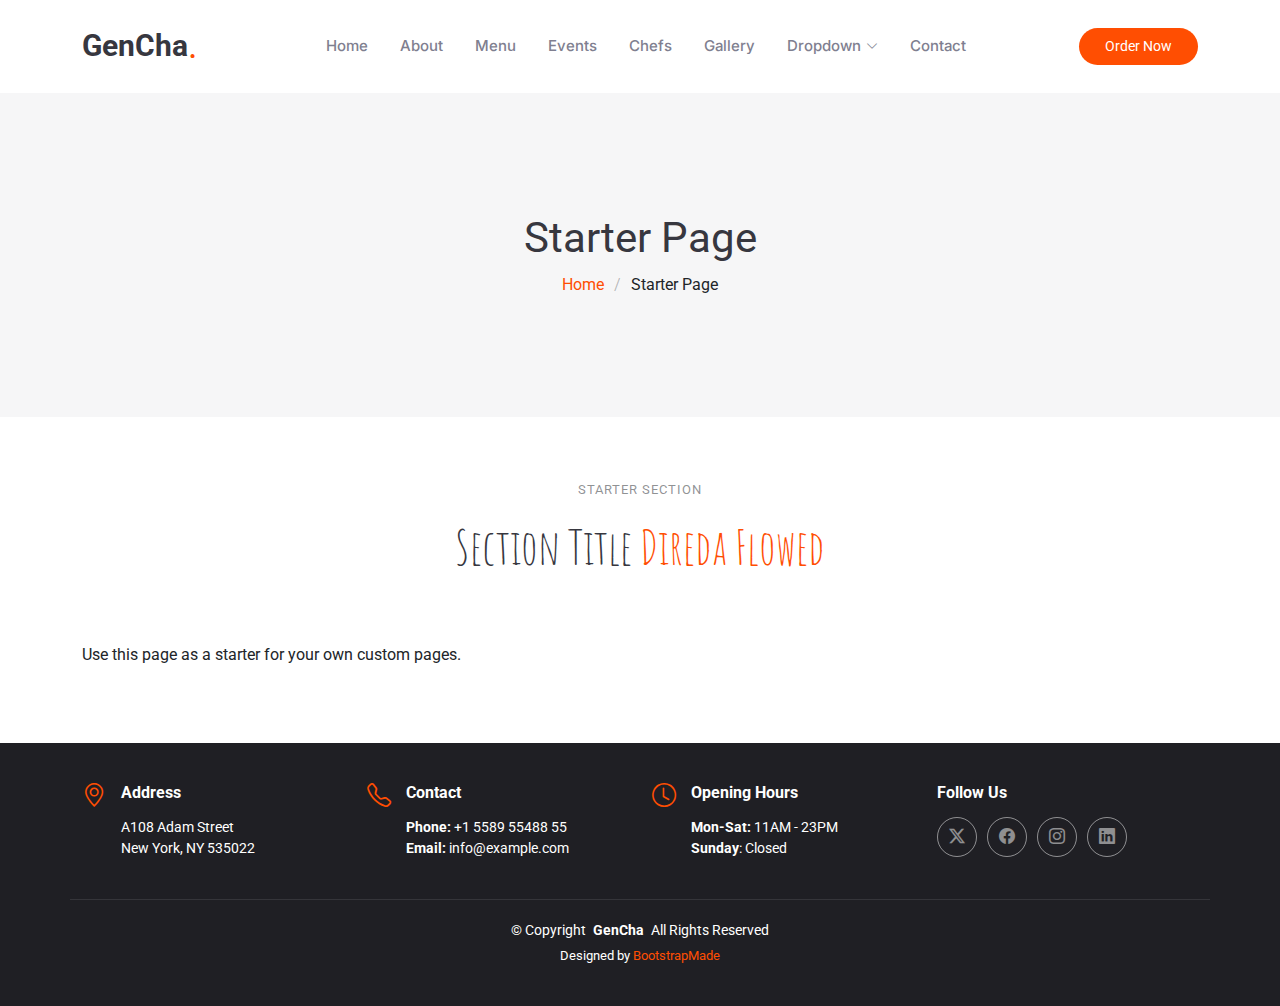
<file: starter-page.html>
<!DOCTYPE html>
<html lang="en">

<head>
  <meta charset="utf-8">
  <meta content="width=device-width, initial-scale=1.0" name="viewport">
  <title>Starter Page - GenCha Bootstrap Template</title>
  <meta name="description" content="">
  <meta name="keywords" content="">

  <!-- Favicons -->
  <link href="assets/img/favicon.png" rel="icon">
  <link href="assets/img/apple-touch-icon.png" rel="apple-touch-icon">

  <!-- Fonts -->
  <link href="https://fonts.googleapis.com" rel="preconnect">
  <link href="https://fonts.gstatic.com" rel="preconnect" crossorigin>
  <link href="https://fonts.googleapis.com/css2?family=Roboto:ital,wght@0,100;0,300;0,400;0,500;0,700;0,900;1,100;1,300;1,400;1,500;1,700;1,900&family=Inter:wght@100;200;300;400;500;600;700;800;900&family=Amatic+SC:wght@400;700&display=swap" rel="stylesheet">

  <!-- Vendor CSS Files -->
  <link href="assets/vendor/bootstrap/css/bootstrap.min.css" rel="stylesheet">
  <link href="assets/vendor/bootstrap-icons/bootstrap-icons.css" rel="stylesheet">
  <link href="assets/vendor/aos/aos.css" rel="stylesheet">
  <link href="assets/vendor/glightbox/css/glightbox.min.css" rel="stylesheet">
  <link href="assets/vendor/swiper/swiper-bundle.min.css" rel="stylesheet">

  <!-- Main CSS File -->
  <link href="assets/css/main.css" rel="stylesheet">

  <!-- =======================================================
  * Template Name: GenCha
  * Template URL: https://bootstrapmade.com/GenCha-bootstrap-restaurant-website-template/
  * Updated: Aug 07 2024 with Bootstrap v5.3.3
  * Author: BootstrapMade.com
  * License: https://bootstrapmade.com/license/
  ======================================================== -->
</head>

<body class="starter-page-page">

  <header id="header" class="header d-flex align-items-center sticky-top">
    <div class="container position-relative d-flex align-items-center justify-content-between">

      <a href="index.html" class="logo d-flex align-items-center me-auto me-xl-0">
        <!-- Uncomment the line below if you also wish to use an image logo -->
        <!-- <img src="assets/img/logo.png" alt=""> -->
        <h1 class="sitename">GenCha</h1>
        <span>.</span>
      </a>

      <nav id="navmenu" class="navmenu">
        <ul>
          <li><a href="#hero">Home<br></a></li>
          <li><a href="#about">About</a></li>
          <li><a href="#menu">Menu</a></li>
          <li><a href="#events">Events</a></li>
          <li><a href="#chefs">Chefs</a></li>
          <li><a href="#gallery">Gallery</a></li>
          <li class="dropdown"><a href="#"><span>Dropdown</span> <i class="bi bi-chevron-down toggle-dropdown"></i></a>
            <ul>
              <li><a href="#">Dropdown 1</a></li>
              <li class="dropdown"><a href="#"><span>Deep Dropdown</span> <i class="bi bi-chevron-down toggle-dropdown"></i></a>
                <ul>
                  <li><a href="#">Deep Dropdown 1</a></li>
                  <li><a href="#">Deep Dropdown 2</a></li>
                  <li><a href="#">Deep Dropdown 3</a></li>
                  <li><a href="#">Deep Dropdown 4</a></li>
                  <li><a href="#">Deep Dropdown 5</a></li>
                </ul>
              </li>
              <li><a href="#">Dropdown 2</a></li>
              <li><a href="#">Dropdown 3</a></li>
              <li><a href="#">Dropdown 4</a></li>
            </ul>
          </li>
          <li><a href="#contact">Contact</a></li>
        </ul>
        <i class="mobile-nav-toggle d-xl-none bi bi-list"></i>
      </nav>

      <a class="btn-getstarted" href="index.html#book-a-table">Order Now</a>

    </div>
  </header>

  <main class="main">

    <!-- Page Title -->
    <div class="page-title" data-aos="fade">
      <div class="container">
        <h1>Starter Page</h1>
        <nav class="breadcrumbs">
          <ol>
            <li><a href="index.html">Home</a></li>
            <li class="current">Starter Page</li>
          </ol>
        </nav>
      </div>
    </div><!-- End Page Title -->

    <!-- Starter Section Section -->
    <section id="starter-section" class="starter-section section">

      <!-- Section Title -->
      <div class="container section-title" data-aos="fade-up">
        <h2>Starter Section</h2>
        <p><span>Section Title</span> <span class="description-title">Direda Flowed</span></p>
      </div><!-- End Section Title -->

      <div class="container" data-aos="fade-up">
        <p>Use this page as a starter for your own custom pages.</p>
      </div>

    </section><!-- /Starter Section Section -->

  </main>

  <footer id="footer" class="footer dark-background">

    <div class="container">
      <div class="row gy-3">
        <div class="col-lg-3 col-md-6 d-flex">
          <i class="bi bi-geo-alt icon"></i>
          <div class="address">
            <h4>Address</h4>
            <p>A108 Adam Street</p>
            <p>New York, NY 535022</p>
            <p></p>
          </div>

        </div>

        <div class="col-lg-3 col-md-6 d-flex">
          <i class="bi bi-telephone icon"></i>
          <div>
            <h4>Contact</h4>
            <p>
              <strong>Phone:</strong> <span>+1 5589 55488 55</span><br>
              <strong>Email:</strong> <span>info@example.com</span><br>
            </p>
          </div>
        </div>

        <div class="col-lg-3 col-md-6 d-flex">
          <i class="bi bi-clock icon"></i>
          <div>
            <h4>Opening Hours</h4>
            <p>
              <strong>Mon-Sat:</strong> <span>11AM - 23PM</span><br>
              <strong>Sunday</strong>: <span>Closed</span>
            </p>
          </div>
        </div>

        <div class="col-lg-3 col-md-6">
          <h4>Follow Us</h4>
          <div class="social-links d-flex">
            <a href="#" class="twitter"><i class="bi bi-twitter-x"></i></a>
            <a href="#" class="facebook"><i class="bi bi-facebook"></i></a>
            <a href="#" class="instagram"><i class="bi bi-instagram"></i></a>
            <a href="#" class="linkedin"><i class="bi bi-linkedin"></i></a>
          </div>
        </div>

      </div>
    </div>

    <div class="container copyright text-center mt-4">
      <p>© <span>Copyright</span> <strong class="px-1 sitename">GenCha</strong> <span>All Rights Reserved</span></p>
      <div class="credits">
        <!-- All the links in the footer should remain intact. -->
        <!-- You can delete the links only if you've purchased the pro version. -->
        <!-- Licensing information: https://bootstrapmade.com/license/ -->
        <!-- Purchase the pro version with working PHP/AJAX contact form: [buy-url] -->
        Designed by <a href="https://bootstrapmade.com/">BootstrapMade</a>
      </div>
    </div>

  </footer>

  <!-- Scroll Top -->
  <a href="#" id="scroll-top" class="scroll-top d-flex align-items-center justify-content-center"><i class="bi bi-arrow-up-short"></i></a>

  <!-- Preloader -->
  <div id="preloader"></div>

  <!-- Vendor JS Files -->
  <script src="assets/vendor/bootstrap/js/bootstrap.bundle.min.js"></script>
  <script src="assets/vendor/php-email-form/validate.js"></script>
  <script src="assets/vendor/aos/aos.js"></script>
  <script src="assets/vendor/glightbox/js/glightbox.min.js"></script>
  <script src="assets/vendor/purecounter/purecounter_vanilla.js"></script>
  <script src="assets/vendor/swiper/swiper-bundle.min.js"></script>

  <!-- Main JS File -->
  <script src="assets/js/main.js"></script>

</body>

</html>
</file>
<file: assets/css/main.css>
/**
* Template Name: GenCha
* Template URL: https://bootstrapmade.com/GenCha-bootstrap-restaurant-website-template/
* Updated: Aug 07 2024 with Bootstrap v5.3.3
* Author: BootstrapMade.com
* License: https://bootstrapmade.com/license/
*/

/*--------------------------------------------------------------
# Font & Color Variables
# Help: https://bootstrapmade.com/color-system/
--------------------------------------------------------------*/
/* Fonts */
:root {
  --default-font: "Roboto", system-ui, -apple-system, "Segoe UI", Roboto, "Helvetica Neue", Arial, "Noto Sans", "Liberation Sans", sans-serif, "Apple Color Emoji", "Segoe UI Emoji", "Segoe UI Symbol", "Noto Color Emoji";
  --heading-font: "Amatic SC", sans-serif;
  --nav-font: "Inter", sans-serif;
}

/* Global Colors - The following color variables are used throughout the website. Updating them here will change the color scheme of the entire website */
:root {
  --background-color: #ffffff;
  /* Background color for the entire website, including individual sections */
  --default-color: #212529;
  /* Default color used for the majority of the text content across the entire website */
  --heading-color: #37373f;
  /* Color for headings, subheadings and title throughout the website */
  --accent-color: #ff4e02;
  /* Accent color that represents your brand on the website. It's used for buttons, links, and other elements that need to stand out */
  --surface-color: #ffffff;
  /* The surface color is used as a background of boxed elements within sections, such as cards, icon boxes, or other elements that require a visual separation from the global background. */
  --contrast-color: #ffffff;
  /* Contrast color for text, ensuring readability against backgrounds of accent, heading, or default colors. */
}

/* Nav Menu Colors - The following color variables are used specifically for the navigation menu. They are separate from the global colors to allow for more customization options */
:root {
  --nav-color: #7f7f90;
  /* The default color of the main navmenu links */
  --nav-hover-color: #ff4e02;
  /* Applied to main navmenu links when they are hovered over or active */
  --nav-mobile-background-color: #ffffff;
  /* Used as the background color for mobile navigation menu */
  --nav-dropdown-background-color: #ffffff;
  /* Used as the background color for dropdown items that appear when hovering over primary navigation items */
  --nav-dropdown-color: #7f7f90;
  /* Used for navigation links of the dropdown items in the navigation menu. */
  --nav-dropdown-hover-color: #ff4e02;
  /* Similar to --nav-hover-color, this color is applied to dropdown navigation links when they are hovered over. */
}

/* Color Presets - These classes override global colors when applied to any section or element, providing reuse of the sam color scheme. */

.light-background {
  --background-color: #f2f2f2;
  --surface-color: #ffffff;
}

.dark-background {
  --background-color: #1f1f24;
  --default-color: #ffffff;
  --heading-color: #ffffff;
  --surface-color: #37373f;
  --contrast-color: #ffffff;
}

/* Smooth scroll */
:root {
  scroll-behavior: smooth;
}

/*--------------------------------------------------------------
# General Styling & Shared Classes
--------------------------------------------------------------*/
body {
  color: var(--default-color);
  background-color: var(--background-color);
  font-family: var(--default-font);
}

a {
  color: var(--accent-color);
  text-decoration: none;
  transition: 0.3s;
}

a:hover {
  color: color-mix(in srgb, var(--accent-color), transparent 25%);
  text-decoration: none;
}

h1,
h2,
h3,
h4,
h5,
h6 {
  color: var(--heading-color);
  font-family: var(--heading-font);
}

/* Pulsating Play Button
------------------------------*/
.pulsating-play-btn {
  width: 94px;
  height: 94px;
  background: radial-gradient(var(--accent-color) 50%, color-mix(in srgb, var(--accent-color), transparent 75%) 52%);
  border-radius: 50%;
  display: block;
  position: relative;
  overflow: hidden;
}

.pulsating-play-btn:before {
  content: "";
  position: absolute;
  width: 120px;
  height: 120px;
  animation-delay: 0s;
  animation: pulsate-play-btn 2s;
  animation-direction: forwards;
  animation-iteration-count: infinite;
  animation-timing-function: steps;
  opacity: 1;
  border-radius: 50%;
  border: 5px solid color-mix(in srgb, var(--accent-color), transparent 30%);
  top: -15%;
  left: -15%;
  background: rgba(198, 16, 0, 0);
}

.pulsating-play-btn:after {
  content: "";
  position: absolute;
  left: 50%;
  top: 50%;
  transform: translateX(-40%) translateY(-50%);
  width: 0;
  height: 0;
  border-top: 10px solid transparent;
  border-bottom: 10px solid transparent;
  border-left: 15px solid #fff;
  z-index: 100;
  transition: all 400ms cubic-bezier(0.55, 0.055, 0.675, 0.19);
}

.pulsating-play-btn:hover:before {
  content: "";
  position: absolute;
  left: 50%;
  top: 50%;
  transform: translateX(-40%) translateY(-50%);
  width: 0;
  height: 0;
  border: none;
  border-top: 10px solid transparent;
  border-bottom: 10px solid transparent;
  border-left: 15px solid #fff;
  z-index: 200;
  animation: none;
  border-radius: 0;
}

.pulsating-play-btn:hover:after {
  border-left: 15px solid var(--accent-color);
  transform: scale(20);
}

@keyframes pulsate-play-btn {
  0% {
    transform: scale(0.6, 0.6);
    opacity: 1;
  }

  100% {
    transform: scale(1, 1);
    opacity: 0;
  }
}

/* PHP Email Form Messages
------------------------------*/
.php-email-form .error-message {
  display: none;
  background: #df1529;
  color: #ffffff;
  text-align: left;
  padding: 15px;
  margin-bottom: 24px;
  font-weight: 600;
}

.php-email-form .sent-message {
  display: none;
  color: #ffffff;
  background: #059652;
  text-align: center;
  padding: 15px;
  margin-bottom: 24px;
  font-weight: 600;
}

.php-email-form .loading {
  display: none;
  background: var(--surface-color);
  text-align: center;
  padding: 15px;
  margin-bottom: 24px;
}

.php-email-form .loading:before {
  content: "";
  display: inline-block;
  border-radius: 50%;
  width: 24px;
  height: 24px;
  margin: 0 10px -6px 0;
  border: 3px solid var(--accent-color);
  border-top-color: var(--surface-color);
  animation: php-email-form-loading 1s linear infinite;
}

@keyframes php-email-form-loading {
  0% {
    transform: rotate(0deg);
  }

  100% {
    transform: rotate(360deg);
  }
}

/*--------------------------------------------------------------
# Global Header
--------------------------------------------------------------*/
.header {
  color: var(--default-color);
  background-color: var(--background-color);
  padding: 20px 0;
  transition: all 0.5s;
  z-index: 997;
}

.header .logo {
  line-height: 1;
}

.header .logo img {
  max-height: 36px;
  margin-right: 8px;
}

.header .logo h1 {
  font-size: 30px;
  margin: 0;
  font-weight: 700;
  color: var(--heading-color);
  font-family: var(--default-font);
}

.header .logo span {
  color: var(--accent-color);
  font-size: 36px;
}

.header .btn-getstarted,
.header .btn-getstarted:focus {
  color: var(--contrast-color);
  background: var(--accent-color);
  font-size: 14px;
  padding: 8px 26px;
  margin: 0;
  border-radius: 50px;
  transition: 0.3s;
}

.header .btn-getstarted:hover,
.header .btn-getstarted:focus:hover {
  color: var(--contrast-color);
  background: color-mix(in srgb, var(--accent-color), transparent 15%);
}

@media (max-width: 1200px) {
  .header .logo {
    order: 1;
  }

  .header .btn-getstarted {
    order: 2;
    margin: 0 15px 0 0;
    padding: 6px 20px;
  }

  .header .navmenu {
    order: 3;
  }
}

.scrolled .header {
  box-shadow: 0px 0 18px rgba(0, 0, 0, 0.1);
}

/*--------------------------------------------------------------
# Navigation Menu
--------------------------------------------------------------*/
/* Desktop Navigation */
@media (min-width: 1200px) {
  .navmenu {
    padding: 0;
  }

  .navmenu ul {
    margin: 0;
    padding: 0;
    display: flex;
    list-style: none;
    align-items: center;
  }

  .navmenu li {
    position: relative;
  }

  .navmenu>ul>li {
    white-space: nowrap;
    padding: 15px 14px;
  }

  .navmenu>ul>li:last-child {
    padding-right: 0;
  }

  .navmenu a,
  .navmenu a:focus {
    color: var(--nav-color);
    font-size: 15px;
    padding: 0 2px;
    font-family: var(--nav-font);
    font-weight: 500;
    display: flex;
    align-items: center;
    justify-content: space-between;
    white-space: nowrap;
    transition: 0.3s;
    position: relative;
  }

  .navmenu a i,
  .navmenu a:focus i {
    font-size: 12px;
    line-height: 0;
    margin-left: 5px;
    transition: 0.3s;
  }

  .navmenu>ul>li>a:before {
    content: "";
    position: absolute;
    height: 2px;
    bottom: -6px;
    left: 0;
    background-color: var(--nav-hover-color);
    visibility: hidden;
    width: 0px;
    transition: all 0.3s ease-in-out 0s;
  }

  .navmenu a:hover:before,
  .navmenu li:hover>a:before,
  .navmenu .active:before {
    visibility: visible;
    width: 100%;
  }

  .navmenu li:hover>a,
  .navmenu .active,
  .navmenu .active:focus {
    color: color-mix(in srgb, var(--nav-color) 80%, black 50%);
  }

  .navmenu .dropdown ul {
    margin: 0;
    padding: 10px 0;
    background: var(--nav-dropdown-background-color);
    display: block;
    position: absolute;
    visibility: hidden;
    left: 14px;
    top: 130%;
    opacity: 0;
    transition: 0.3s;
    border-radius: 4px;
    z-index: 99;
    box-shadow: 0px 0px 30px rgba(0, 0, 0, 0.1);
  }

  .navmenu .dropdown ul li {
    min-width: 200px;
  }

  .navmenu .dropdown ul a {
    padding: 10px 20px;
    font-size: 15px;
    text-transform: none;
    color: var(--nav-dropdown-color);
  }

  .navmenu .dropdown ul a i {
    font-size: 12px;
  }

  .navmenu .dropdown ul a:hover,
  .navmenu .dropdown ul .active:hover,
  .navmenu .dropdown ul li:hover>a {
    color: var(--nav-dropdown-hover-color);
  }

  .navmenu .dropdown:hover>ul {
    opacity: 1;
    top: 100%;
    visibility: visible;
  }

  .navmenu .dropdown .dropdown ul {
    top: 0;
    left: -90%;
    visibility: hidden;
  }

  .navmenu .dropdown .dropdown:hover>ul {
    opacity: 1;
    top: 0;
    left: -100%;
    visibility: visible;
  }
}

/* Mobile Navigation */
@media (max-width: 1199px) {
  .mobile-nav-toggle {
    color: var(--nav-color);
    font-size: 28px;
    line-height: 0;
    margin-right: 10px;
    cursor: pointer;
    transition: color 0.3s;
  }

  .navmenu {
    padding: 0;
    z-index: 9997;
  }

  .navmenu ul {
    display: none;
    list-style: none;
    position: absolute;
    inset: 60px 20px 20px 20px;
    padding: 10px 0;
    margin: 0;
    border-radius: 6px;
    background-color: var(--nav-mobile-background-color);
    border: 1px solid color-mix(in srgb, var(--default-color), transparent 90%);
    box-shadow: none;
    overflow-y: auto;
    transition: 0.3s;
    z-index: 9998;
  }

  .navmenu a,
  .navmenu a:focus {
    color: var(--nav-dropdown-color);
    padding: 10px 20px;
    font-family: var(--nav-font);
    font-size: 17px;
    font-weight: 500;
    display: flex;
    align-items: center;
    justify-content: space-between;
    white-space: nowrap;
    transition: 0.3s;
  }

  .navmenu a i,
  .navmenu a:focus i {
    font-size: 12px;
    line-height: 0;
    margin-left: 5px;
    width: 30px;
    height: 30px;
    display: flex;
    align-items: center;
    justify-content: center;
    border-radius: 50%;
    transition: 0.3s;
    background-color: color-mix(in srgb, var(--accent-color), transparent 90%);
  }

  .navmenu a i:hover,
  .navmenu a:focus i:hover {
    background-color: var(--accent-color);
    color: var(--contrast-color);
  }

  .navmenu a:hover,
  .navmenu .active,
  .navmenu .active:focus {
    color: var(--nav-dropdown-hover-color);
  }

  .navmenu .active i,
  .navmenu .active:focus i {
    background-color: var(--accent-color);
    color: var(--contrast-color);
    transform: rotate(180deg);
  }

  .navmenu .dropdown ul {
    position: static;
    display: none;
    z-index: 99;
    padding: 10px 0;
    margin: 10px 20px;
    background-color: var(--nav-dropdown-background-color);
    transition: all 0.5s ease-in-out;
  }

  .navmenu .dropdown ul ul {
    background-color: rgba(33, 37, 41, 0.1);
  }

  .navmenu .dropdown>.dropdown-active {
    display: block;
    background-color: rgba(33, 37, 41, 0.03);
  }

  .mobile-nav-active {
    overflow: hidden;
  }

  .mobile-nav-active .mobile-nav-toggle {
    color: #fff;
    position: absolute;
    font-size: 32px;
    top: 15px;
    right: 15px;
    margin-right: 0;
    z-index: 9999;
  }

  .mobile-nav-active .navmenu {
    position: fixed;
    overflow: hidden;
    inset: 0;
    background: rgba(33, 37, 41, 0.8);
    transition: 0.3s;
  }

  .mobile-nav-active .navmenu>ul {
    display: block;
  }
}

/*--------------------------------------------------------------
# Global Footer
--------------------------------------------------------------*/
.footer {
  --heading-font: var(--default-font);
  color: var(--default-color);
  background-color: var(--background-color);
  font-size: 14px;
  padding: 40px 0;
  position: relative;
}

.footer .icon {
  color: var(--accent-color);
  margin-right: 15px;
  font-size: 24px;
  line-height: 0;
}

.footer h4 {
  font-size: 16px;
  font-weight: 700;
  margin-bottom: 15px;
}

.footer .address p {
  margin-bottom: 0px;
}

.footer .social-links a {
  display: flex;
  align-items: center;
  justify-content: center;
  width: 40px;
  height: 40px;
  border-radius: 50%;
  border: 1px solid color-mix(in srgb, var(--default-color), transparent 50%);
  font-size: 16px;
  color: color-mix(in srgb, var(--default-color), transparent 50%);
  margin-right: 10px;
  transition: 0.3s;
}

.footer .social-links a:hover {
  color: var(--accent-color);
  border-color: var(--accent-color);
}

.footer .copyright {
  padding-top: 20px;
  border-top: 1px solid color-mix(in srgb, var(--default-color), transparent 90%);
}

.footer .copyright p {
  margin-bottom: 0;
}

.footer .credits {
  margin-top: 5px;
  font-size: 13px;
}

/*--------------------------------------------------------------
# Preloader
--------------------------------------------------------------*/
#preloader {
  position: fixed;
  inset: 0;
  z-index: 9999;
  overflow: hidden;
  background-color: var(--background-color);
  transition: all 0.6s ease-out;
  width: 100%;
  height: 100vh;
}

#preloader:before,
#preloader:after {
  content: "";
  position: absolute;
  border: 4px solid var(--accent-color);
  border-radius: 50%;
  animation: animate-preloader 2s cubic-bezier(0, 0.2, 0.8, 1) infinite;
}

#preloader:after {
  animation-delay: -0.5s;
}

@keyframes animate-preloader {
  0% {
    width: 10px;
    height: 10px;
    top: calc(50% - 5px);
    left: calc(50% - 5px);
    opacity: 1;
  }

  100% {
    width: 72px;
    height: 72px;
    top: calc(50% - 36px);
    left: calc(50% - 36px);
    opacity: 0;
  }
}

/*--------------------------------------------------------------
# Scroll Top Button
--------------------------------------------------------------*/
.scroll-top {
  position: fixed;
  visibility: hidden;
  opacity: 0;
  right: 15px;
  bottom: -15px;
  z-index: 99999;
  background-color: var(--accent-color);
  width: 44px;
  height: 44px;
  border-radius: 50px;
  transition: all 0.4s;
}

.scroll-top i {
  font-size: 24px;
  color: var(--contrast-color);
  line-height: 0;
}

.scroll-top:hover {
  background-color: color-mix(in srgb, var(--accent-color), transparent 20%);
  color: var(--contrast-color);
}

.scroll-top.active {
  visibility: visible;
  opacity: 1;
  bottom: 15px;
}

/*--------------------------------------------------------------
# Disable aos animation delay on mobile devices
--------------------------------------------------------------*/
@media screen and (max-width: 768px) {
  [data-aos-delay] {
    transition-delay: 0 !important;
  }
}

/*--------------------------------------------------------------
# Global Page Titles & Breadcrumbs
--------------------------------------------------------------*/
.page-title {
  --background-color: color-mix(in srgb, var(--default-color), transparent 96%);
  color: var(--default-color);
  background-color: var(--background-color);
  padding: 120px 0;
  text-align: center;
  position: relative;
}

.page-title h1 {
  font-size: 42px;
  font-weight: 400;
  margin-bottom: 10px;
  font-family: var(--default-font);
}

.page-title .breadcrumbs ol {
  display: flex;
  flex-wrap: wrap;
  list-style: none;
  justify-content: center;
  padding: 0;
  margin: 0;
  font-size: 16px;
  font-weight: 400;
}

.page-title .breadcrumbs ol li+li {
  padding-left: 10px;
}

.page-title .breadcrumbs ol li+li::before {
  content: "/";
  display: inline-block;
  padding-right: 10px;
  color: color-mix(in srgb, var(--default-color), transparent 70%);
}

/*--------------------------------------------------------------
# Global Sections
--------------------------------------------------------------*/
section,
.section {
  color: var(--default-color);
  background-color: var(--background-color);
  padding: 60px 0;
  scroll-margin-top: 92px;
  overflow: clip;
}

@media (max-width: 1199px) {

  section,
  .section {
    scroll-margin-top: 56px;
  }
}

/*--------------------------------------------------------------
# Global Section Titles
--------------------------------------------------------------*/
.section-title {
  text-align: center;
  padding-bottom: 60px;
  position: relative;
}

.section-title h2 {
  font-size: 13px;
  letter-spacing: 1px;
  font-weight: 400;
  padding: 0;
  margin: 0;
  color: color-mix(in srgb, var(--default-color), transparent 50%);
  display: inline-block;
  text-transform: uppercase;
  font-family: var(--default-font);
}

.section-title p {
  color: var(--heading-color);
  margin: 10px 0 0 0;
  font-size: 48px;
  font-weight: 500;
  font-family: var(--heading-font);
}

.section-title p .description-title {
  color: var(--accent-color);
}

/*--------------------------------------------------------------
# Hero Section
--------------------------------------------------------------*/
.hero {
  width: 100%;
  min-height: 60vh;
  position: relative;
  padding: 60px 0;
  display: flex;
  align-items: center;
}

.hero h1 {
  margin: 0;
  font-size: 64px;
  font-weight: 700;
}

.hero p {
  color: color-mix(in srgb, var(--default-color), transparent 30%);
  margin: 5px 0 30px 0;
  font-size: 20px;
  font-weight: 400;
}

.hero .btn-get-started {
  color: var(--contrast-color);
  background: var(--accent-color);
  font-weight: 400;
  font-size: 15px;
  letter-spacing: 1px;
  display: inline-block;
  padding: 10px 28px 12px 28px;
  border-radius: 50px;
  transition: 0.5s;
  box-shadow: 0 8px 28px rgba(0, 0, 0, 0.1);
}

.hero .btn-get-started:hover {
  color: var(--contrast-color);
  background: color-mix(in srgb, var(--accent-color), transparent 15%);
  box-shadow: 0 8px 28px rgba(0, 0, 0, 0.1);
}

.hero .btn-watch-video {
  font-size: 16px;
  transition: 0.5s;
  margin-left: 25px;
  color: var(--default-color);
  font-weight: 500;
}

.hero .btn-watch-video i {
  color: var(--accent-color);
  font-size: 32px;
  transition: 0.3s;
  line-height: 0;
  margin-right: 8px;
}

.hero .btn-watch-video:hover {
  color: var(--accent-color);
}

.hero .btn-watch-video:hover i {
  color: color-mix(in srgb, var(--accent-color), transparent 15%);
}

.hero .animated {
  animation: up-down 2s ease-in-out infinite alternate-reverse both;
}

@media (max-width: 640px) {
  .hero h1 {
    font-size: 28px;
    line-height: 36px;
  }

  .hero p {
    font-size: 18px;
    line-height: 24px;
    margin-bottom: 30px;
  }

  .hero .btn-get-started,
  .hero .btn-watch-video {
    font-size: 13px;
  }
}

@keyframes up-down {
  0% {
    transform: translateY(10px);
  }

  100% {
    transform: translateY(-10px);
  }
}

/*--------------------------------------------------------------
# About Section
--------------------------------------------------------------*/
.about h3 {
  font-weight: 700;
  font-size: 28px;
  margin-bottom: 20px;
}

.about .book-a-table {
  text-align: center;
  border: 4px solid color-mix(in srgb, var(--default-color), transparent 30%);
  padding: 22px;
}

.about .book-a-table h3 {
  font-family: var(--default-font);
  margin: 0 0 0 0;
  font-size: 24px;
}

.about .book-a-table p {
  color: var(--accent-color);
  font-weight: 500;
  font-size: 28px;
  margin: 0;
}

.about .fst-italic {
  color: color-mix(in srgb, var(--default-color), var(--contrast-color) 50%);
}

.about .content ul {
  list-style: none;
  padding: 0;
}

.about .content ul li {
  padding: 0 0 10px 30px;
  position: relative;
}

.about .content ul i {
  position: absolute;
  font-size: 20px;
  left: 0;
  top: -3px;
  color: var(--accent-color);
}

.about .content p:last-child {
  margin-bottom: 0;
}

.about .pulsating-play-btn {
  position: absolute;
  left: calc(50% - 47px);
  top: calc(50% - 47px);
}

/*--------------------------------------------------------------
# Why Us Section
--------------------------------------------------------------*/
.why-us .why-box {
  color: var(--contrast-color);
  background: var(--accent-color);
  padding: 30px;
}

.why-us .why-box h3 {
  color: var(--contrast-color);
  font-family: var(--default-font);
  font-weight: 700;
  font-size: 34px;
  margin-bottom: 30px;
}

.why-us .why-box p {
  margin-bottom: 30px;
}

.why-us .why-box .more-btn {
  display: inline-block;
  background: color-mix(in srgb, var(--contrast-color), transparent 85%);
  padding: 8px 40px 10px 40px;
  color: var(--contrast-color);
  transition: all ease-in-out 0.4s;
  border-radius: 50px;
}

.why-us .why-box .more-btn i {
  font-size: 14px;
}

.why-us .why-box .more-btn:hover {
  color: var(--accent-color);
  background: var(--surface-color);
}

.why-us .icon-box {
  background-color: var(--surface-color);
  text-align: center;
  padding: 40px 30px;
  width: 100%;
  height: 100%;
  border: 1px solid color-mix(in srgb, var(--default-color), transparent 90%);
}

.why-us .icon-box i {
  color: var(--accent-color);
  font-size: 32px;
  margin-bottom: 30px;
  background: color-mix(in srgb, var(--accent-color), transparent 95%);
  border-radius: 50px;
  display: flex;
  align-items: center;
  justify-content: center;
  width: 72px;
  height: 72px;
  transition: 0.3s;
}

.why-us .icon-box h4 {
  font-size: 20px;
  font-weight: 500;
  margin: 0 0 30px 0;
  font-family: var(--default-font);
}

.why-us .icon-box p {
  font-size: 15px;
  color: color-mix(in srgb, var(--default-color), transparent 30%);
}

.why-us .icon-box:hover i {
  color: var(--contrast-color);
  background: var(--accent-color);
}

/*--------------------------------------------------------------
# Stats Section
--------------------------------------------------------------*/
.stats {
  position: relative;
  padding: 120px 0;
}

.stats img {
  position: absolute;
  inset: 0;
  display: block;
  width: 100%;
  height: 100%;
  object-fit: cover;
  z-index: 1;
}

.stats:before {
  content: "";
  background: color-mix(in srgb, var(--background-color), transparent 40%);
  position: absolute;
  inset: 0;
  z-index: 2;
}

.stats .container {
  position: relative;
  z-index: 3;
}

.stats .stats-item {
  padding: 30px;
  width: 100%;
}

.stats .stats-item span {
  font-size: 48px;
  display: block;
  color: var(--default-color);
  font-weight: 700;
}

.stats .stats-item p {
  padding: 0;
  margin: 0;
  font-size: 16px;
  font-weight: 700;
  color: color-mix(in srgb, var(--default-color), transparent 40%);
}

/*--------------------------------------------------------------
# Menu Section
--------------------------------------------------------------*/
.menu .nav-tabs {
  border: 0;
}

.menu .nav-link {
  background-color: var(--background-color);
  color: color-mix(in srgb, var(--default-color), transparent 20%);
  margin: 0 15px;
  padding: 10px 5px;
  transition: 0.3s;
  border-radius: 0;
  cursor: pointer;
  height: 100%;
  border: 0;
  border-bottom: 2px solid color-mix(in srgb, var(--default-color), transparent 80%);
}

@media (max-width: 575px) {
  .menu .nav-link {
    margin: 0 10px;
    padding: 10px 0;
  }
}

.menu .nav-link i {
  padding-right: 15px;
  font-size: 48px;
}

.menu .nav-link h4 {
  font-size: 18px;
  font-weight: 400;
  margin: 0;
  font-family: var(--default-font);
}

@media (max-width: 575px) {
  .menu .nav-link h4 {
    font-size: 16px;
  }
}

.menu .nav-link:hover {
  color: var(--accent-color);
  border-color: var(--accent-color);
}

.menu .nav-link.active {
  background-color: var(--background-color);
  color: var(--accent-color);
  border-color: var(--accent-color);
}

.menu .tab-content .tab-header {
  padding: 30px 0;
}

.menu .tab-content .tab-header p {
  font-size: 14px;
  text-transform: uppercase;
  color: color-mix(in srgb, var(--default-color), transparent 20%);
  margin-bottom: 0;
}

.menu .tab-content .tab-header h3 {
  font-size: 48px;
  font-weight: 700;
  color: var(--accent-color);
}

.menu .tab-content .menu-item {
  text-align-last: center;
}

.menu .tab-content .menu-item .menu-img {
  padding: 0 60px;
  margin-bottom: 15px;
}

.menu .tab-content .menu-item h4 {
  font-size: 24px;
  font-weight: 400;
  margin-bottom: 5px;
  font-family: var(--default-font);
}

.menu .tab-content .menu-item .ingredients {
  font-family: var(--nav-font);
  color: color-mix(in srgb, var(--default-color), transparent 50%);
  margin-bottom: 5px;
}

.menu .tab-content .menu-item .price {
  font-size: 24px;
  font-weight: 700;
  color: var(--accent-color);
}

/*--------------------------------------------------------------
# Testimonials Section
--------------------------------------------------------------*/
.testimonials .testimonials-carousel,
.testimonials .testimonials-slider {
  overflow: hidden;
}

.testimonials .testimonial-item .testimonial-content {
  border-left: 3px solid var(--accent-color);
  padding-left: 30px;
}

.testimonials .testimonial-item .testimonial-img {
  border-radius: 50%;
  border: 4px solid var(--background-color);
  margin: 0 auto;
}

.testimonials .testimonial-item h3 {
  font-size: 20px;
  font-weight: bold;
  margin: 10px 0 5px 0;
}

.testimonials .testimonial-item h4 {
  font-size: 14px;
  color: color-mix(in srgb, var(--default-color), transparent 40%);
  margin: 0 0 10px 0;
}

.testimonials .testimonial-item .stars i {
  color: #ffc107;
  margin: 0 1px;
}

.testimonials .testimonial-item .quote-icon-left,
.testimonials .testimonial-item .quote-icon-right {
  color: color-mix(in srgb, var(--accent-color), transparent 50%);
  font-size: 26px;
  line-height: 0;
}

.testimonials .testimonial-item .quote-icon-left {
  display: inline-block;
  left: -5px;
  position: relative;
}

.testimonials .testimonial-item .quote-icon-right {
  display: inline-block;
  right: -5px;
  position: relative;
  top: 10px;
  transform: scale(-1, -1);
}

.testimonials .testimonial-item p {
  font-style: italic;
}

.testimonials .swiper-wrapper {
  height: auto;
}

.testimonials .swiper-pagination {
  margin-top: 30px;
  position: relative;
}

.testimonials .swiper-pagination .swiper-pagination-bullet {
  width: 12px;
  height: 12px;
  background-color: color-mix(in srgb, var(--default-color), transparent 85%);
  opacity: 1;
}

.testimonials .swiper-pagination .swiper-pagination-bullet-active {
  background-color: var(--accent-color);
}

/*--------------------------------------------------------------
# Events Section
--------------------------------------------------------------*/
.events .container-fluid {
  padding: 0;
}

.events .event-item {
  background-size: cover;
  background-position: cente;
  min-height: 600px;
  padding: 30px;
}

@media (max-width: 575px) {
  .events .event-item {
    min-height: 500px;
  }
}

.events .event-item:before {
  content: "";
  background: rgba(0, 0, 0, 0.6);
  position: absolute;
  inset: 0;
}

.events .event-item h3 {
  font-size: 24px;
  font-weight: 700;
  margin-bottom: 5px;
  color: #ffffff;
  position: relative;
}

.events .event-item .price {
  color: #ffffff;
  border-bottom: 2px solid var(--accent-color);
  font-size: 32px;
  font-weight: 700;
  margin-bottom: 15px;
  position: relative;
}

.events .event-item .description {
  margin-bottom: 0;
  color: rgba(255, 255, 255, 0.8);
  position: relative;
}

.events .swiper-wrapper {
  height: auto;
}

.events .swiper-pagination {
  margin-top: 20px;
  position: relative;
}

.events .swiper-pagination .swiper-pagination-bullet {
  width: 10px;
  height: 10px;
  background-color: color-mix(in srgb, var(--default-color), transparent 85%);
  opacity: 1;
}

.events .swiper-pagination .swiper-pagination-bullet-active {
  background-color: var(--accent-color);
}

/*--------------------------------------------------------------
# Chefs Section
--------------------------------------------------------------*/
.chefs .team-member {
  background-color: var(--surface-color);
  box-shadow: 0px 0 30px rgba(0, 0, 0, 0.1);
  overflow: hidden;
  text-align: center;
  border-radius: 5px;
  transition: 0.3s;
}

.chefs .team-member .member-img {
  position: relative;
  overflow: hidden;
}

.chefs .team-member .member-img:after {
  position: absolute;
  content: "";
  left: -1px;
  right: -1px;
  bottom: -1px;
  height: 100%;
  background-color: var(--surface-color);
  -webkit-mask: url("../img/team-shape.svg") no-repeat center bottom;
  mask: url("../img/team-shape.svg") no-repeat center bottom;
  -webkit-mask-size: contain;
  mask-size: contain;
  z-index: 1;
}

.chefs .team-member .social {
  position: absolute;
  right: -100%;
  top: 30px;
  opacity: 0;
  border-radius: 4px;
  transition: 0.5s;
  background: color-mix(in srgb, var(--background-color), transparent 60%);
  z-index: 2;
}

.chefs .team-member .social a {
  transition: color 0.3s;
  color: color-mix(in srgb, var(--default-color), transparent 50%);
  margin: 15px 12px;
  display: block;
  line-height: 0;
  text-align: center;
}

.chefs .team-member .social a:hover {
  color: var(--default-color);
}

.chefs .team-member .social i {
  font-size: 18px;
}

.chefs .team-member .member-info {
  padding: 10px 15px 20px 15px;
}

.chefs .team-member .member-info h4 {
  font-weight: 700;
  margin-bottom: 5px;
  font-size: 20px;
  font-family: var(--default-font);
}

.chefs .team-member .member-info span {
  display: block;
  font-size: 14px;
  font-weight: 400;
  color: color-mix(in srgb, var(--default-color), transparent 50%);
}

.chefs .team-member .member-info p {
  font-style: italic;
  font-size: 14px;
  padding-top: 15px;
  line-height: 26px;
  color: color-mix(in srgb, var(--default-color), transparent 30%);
}

.chefs .team-member:hover {
  transform: scale(1.08);
  box-shadow: 0px 0 30px rgba(0, 0, 0, 0.1);
}

.chefs .team-member:hover .social {
  right: 8px;
  opacity: 1;
}

/*--------------------------------------------------------------
# Order Now Section
--------------------------------------------------------------*/
.book-a-table {
  min-height: 500px;
  background-size: cover;
  background-position: center;
}

.book-a-table .reservation-form-bg {
  background: color-mix(in srgb, var(--default-color), transparent 97%);
}

.book-a-table .php-email-form {
  padding: 30px;
}

@media (max-width: 575px) {
  .book-a-table .php-email-form {
    padding: 20px;
  }
}

.book-a-table .php-email-form input[type=text],
.book-a-table .php-email-form input[type=email],
.book-a-table .php-email-form input[type=number],
.book-a-table .php-email-form input[type=date],
.book-a-table .php-email-form input[type=time],
.book-a-table .php-email-form textarea {
  font-size: 14px;
  padding: 10px 15px;
  box-shadow: none;
  border-radius: 0;
  color: var(--default-color);
  background-color: color-mix(in srgb, var(--background-color), transparent 20%);
  border-color: color-mix(in srgb, var(--default-color), transparent 80%);
}

.book-a-table .php-email-form input[type=text]:focus,
.book-a-table .php-email-form input[type=email]:focus,
.book-a-table .php-email-form input[type=number]:focus,
.book-a-table .php-email-form input[type=date]:focus,
.book-a-table .php-email-form input[type=time]:focus,
.book-a-table .php-email-form textarea:focus {
  border-color: var(--accent-color);
}

.book-a-table .php-email-form input[type=text]::placeholder,
.book-a-table .php-email-form input[type=email]::placeholder,
.book-a-table .php-email-form input[type=number]::placeholder,
.book-a-table .php-email-form input[type=date]::placeholder,
.book-a-table .php-email-form input[type=time]::placeholder,
.book-a-table .php-email-form textarea::placeholder {
  color: color-mix(in srgb, var(--default-color), transparent 70%);
}

.book-a-table .php-email-form button[type=submit] {
  color: var(--contrast-color);
  background: var(--accent-color);
  border: 0;
  padding: 14px 60px;
  transition: 0.4s;
  border-radius: 4px;
}

.book-a-table .php-email-form button[type=submit]:hover {
  background: color-mix(in srgb, var(--accent-color), transparent 20%);
}

/*--------------------------------------------------------------
# Gallery Section
--------------------------------------------------------------*/
.gallery {
  overflow: hidden;
}

.gallery .swiper-wrapper {
  height: auto;
}

.gallery .swiper-pagination {
  margin-top: 20px;
  position: relative;
}

.gallery .swiper-pagination .swiper-pagination-bullet {
  background-color: color-mix(in srgb, var(--default-color), transparent 85%);
  border: 0;
  width: 12px;
  height: 12px;
  opacity: 1;
}

.gallery .swiper-pagination .swiper-pagination-bullet-active {
  background-color: var(--accent-color);
  opacity: 1;
}

.gallery .swiper-slide-active {
  text-align: center;
}

@media (min-width: 992px) {
  .gallery .swiper-wrapper {
    padding: 40px 0;
  }

  .gallery .swiper-slide-active {
    background: var(--background-color);
    border: 6px solid var(--accent-color);
    padding: 4px;
    z-index: 1;
    transform: scale(1.2);
    transition: none;
  }
}

/*--------------------------------------------------------------
# Contact Section
--------------------------------------------------------------*/
.contact .info-item {
  background-color: var(--surface-color);
  box-shadow: 0px 0px 20px rgba(0, 0, 0, 0.1);
  padding: 20px 30px;
}

.contact .info-item .icon {
  color: var(--contrast-color);
  background-color: var(--accent-color);
  width: 56px;
  height: 56px;
  font-size: 24px;
  display: flex;
  justify-content: center;
  align-items: center;
  transition: all 0.3s ease-in-out;
  border-radius: 50%;
  margin-right: 15px;
}

.contact .info-item h3 {
  font-size: 20px;
  font-weight: 700;
  margin: 0 0 5px 0;
  font-family: var(--default-font);
  color: color-mix(in srgb, var(--default-color), transparent 30%);
}

.contact .info-item p {
  padding: 0;
  margin-bottom: 0;
  font-size: 14px;
}

.contact .info-item .social-links a {
  font-size: 24px;
  display: inline-block;
  line-height: 1;
  margin: 4px 6px 0 0;
  transition: 0.3s;
  color: color-mix(in srgb, var(--default-color), transparent 50%);
}

.contact .info-item .social-links a:hover {
  color: var(--accent-color);
}

.contact .php-email-form {
  background-color: var(--surface-color);
  box-shadow: 0px 0px 20px rgba(0, 0, 0, 0.1);
  padding: 30px;
  margin-top: 30px;
}

@media (max-width: 575px) {
  .contact .php-email-form {
    padding: 20px;
  }
}

.contact .php-email-form input[type=text],
.contact .php-email-form input[type=email],
.contact .php-email-form textarea {
  color: var(--default-color);
  background-color: color-mix(in srgb, var(--surface-color), transparent 50%);
  border-color: color-mix(in srgb, var(--default-color), transparent 80%);
  font-size: 14px;
  padding: 10px 15px;
  box-shadow: none;
  border-radius: 0;
}

.contact .php-email-form input[type=text]:focus,
.contact .php-email-form input[type=email]:focus,
.contact .php-email-form textarea:focus {
  border-color: var(--accent-color);
}

.contact .php-email-form input[type=text]::placeholder,
.contact .php-email-form input[type=email]::placeholder,
.contact .php-email-form textarea::placeholder {
  color: color-mix(in srgb, var(--default-color), transparent 70%);
}

.contact .php-email-form button[type=submit] {
  color: var(--contrast-color);
  background: var(--accent-color);
  border: 0;
  padding: 10px 30px;
  transition: 0.4s;
  border-radius: 50px;
}

.contact .php-email-form button[type=submit]:hover {
  background: color-mix(in srgb, var(--accent-color), transparent 20%);
}

/* Ensure that the reservation image takes up the full height of the container */
.reservation-img {
  min-height: 500px;
  height: 100%;
  background-size: cover;
  background-position: center;
}

/* Style the form container for consistent spacing and appearance */
.reservation-form-bg {
  background-color: #f9f9f9;
  /* Light background for the form */
  padding: 30px;
  border-radius: 8px;
}

/* Button styling */
button[type="submit"] {
  background-color: #007bff;
  color: #fff;
  border: none;
  padding: 12px 20px;
  font-size: 16px;
  cursor: pointer;
  border-radius: 4px;
  transition: background-color 0.3s;
}

button[type="submit"]:hover {
  background-color: #0056b3;
}

/* Ensure the video thumbnail has a specific aspect ratio */
#about .col-lg-6 img {
  max-width: 100%;
  /* Prevent image from overflowing */
  height: auto;
  /* Maintain aspect ratio */
}

/* Add some padding to the content for better spacing */
#about .content {
  padding-right: 20px;
  padding-left: 20px;
}

/* Adjust spacing between video and content */
@media (max-width: 991px) {
  #about .col-lg-6 {
    margin-bottom: 20px;
    /* Space between text and video on smaller screens */
  }
}


/*--------------------------------------------------------------
# Starter Section Section
--------------------------------------------------------------*/
.starter-section {
  /* Add your styles here */
}

.instagram-link {
  position: absolute;
  top: 50%;
  left: 50%;
  transform: translate(-50%, -50%);
  width: 40px; /* Adjust the size of the icon */
  height: 40px; /* Adjust the size of the icon */
  display: flex;
  justify-content: center;
  align-items: center;
  z-index: 10;
  transition: transform 0.3s ease, opacity 0.3s ease; /* Smooth transition */
}

.instagram-link:hover {
  transform: translate(-50%, -50%) scale(1.2); /* Scale the icon on hover */
}

.instagram-icon {
  max-width: 100%;
  max-height: 100%;
  width: auto;
  height: auto;
}
</file>
